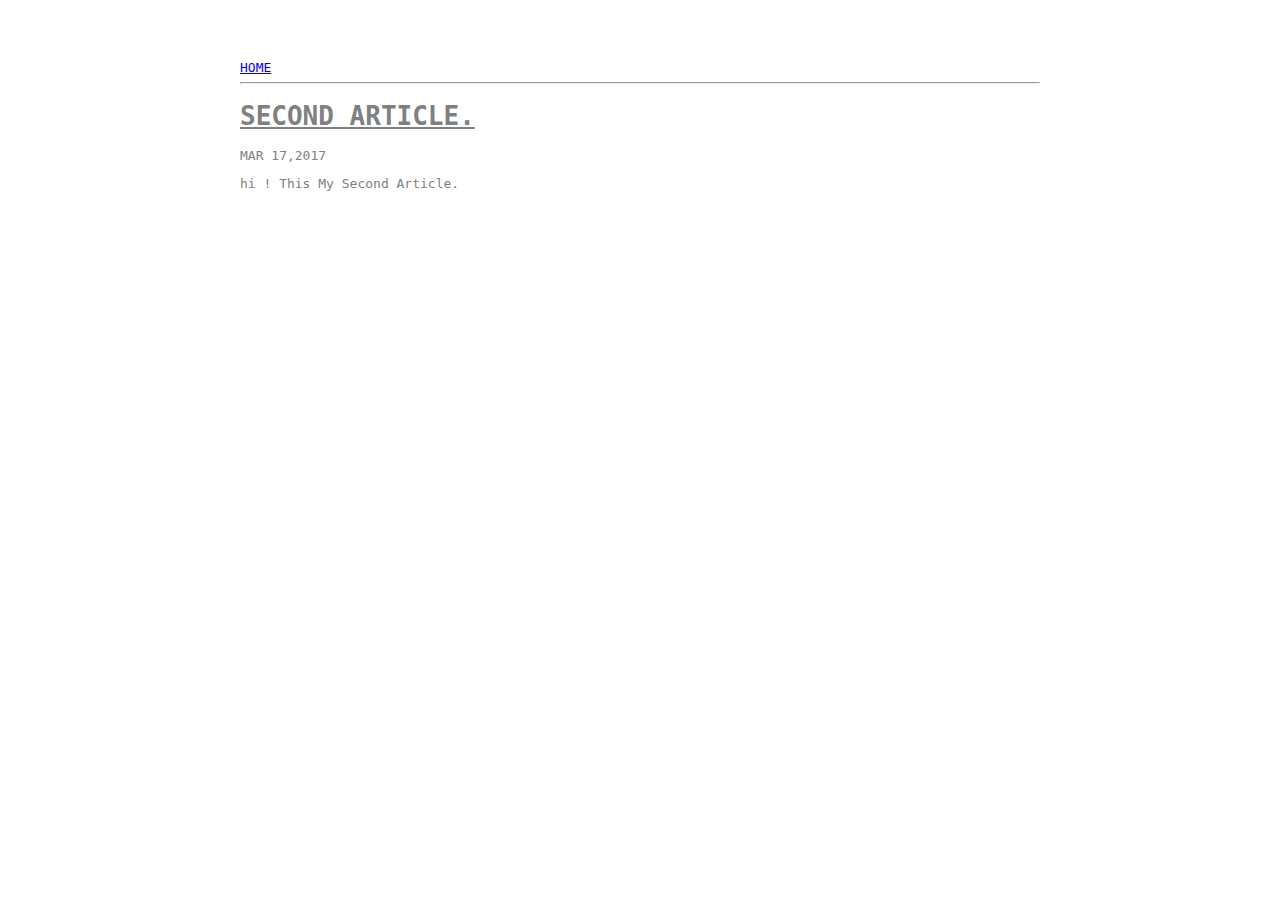
<file: ui/article-second.html>
<html>
<head>
    <title>
        Article second | kiranjr.
    </title>
    <link href="/ui/style.css" rel="stylesheet" />
</head>
    <body>
        <div class="container">
            <div>
                <a href='/'>HOME</a>
            </div>
            <hr/>
            <h1>
                SECOND ARTICLE.
            </h1>
            <div>
                MAR 17,2017
            </div>
            <div>
                <p>
                    hi ! This My Second Article.
                </p>
            </div>
        </div>
    </body>
</html>
</file>
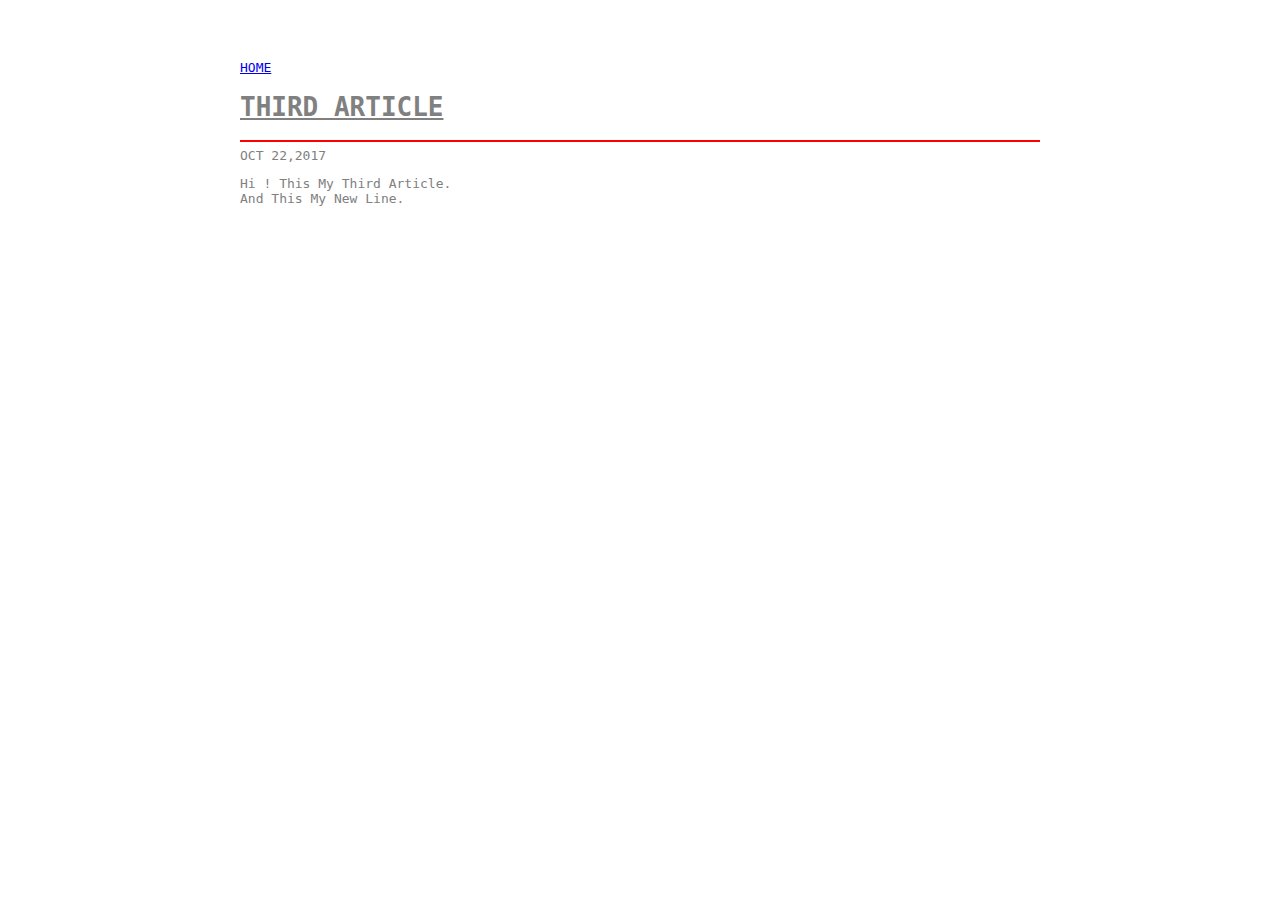
<file: ui/article-third.html>
<html>
<head>
    <title>
        Article third | kiranjr.
    </title>
    <link href="/ui/style.css" rel="stylesheet" />
</head>
<body>
    <div class="container">
        <div>
            <a href='/'>HOME</a>
        </div>
        <h1>THIRD ARTICLE</h1>
        <hr color='red'>
        <div>
            OCT 22,2017
        </div>
        <div>
            <p>
                Hi ! This My Third Article.<br>
                And This My New Line.
            </p>
        </div>
    </div>
</body>
</html>
</file>
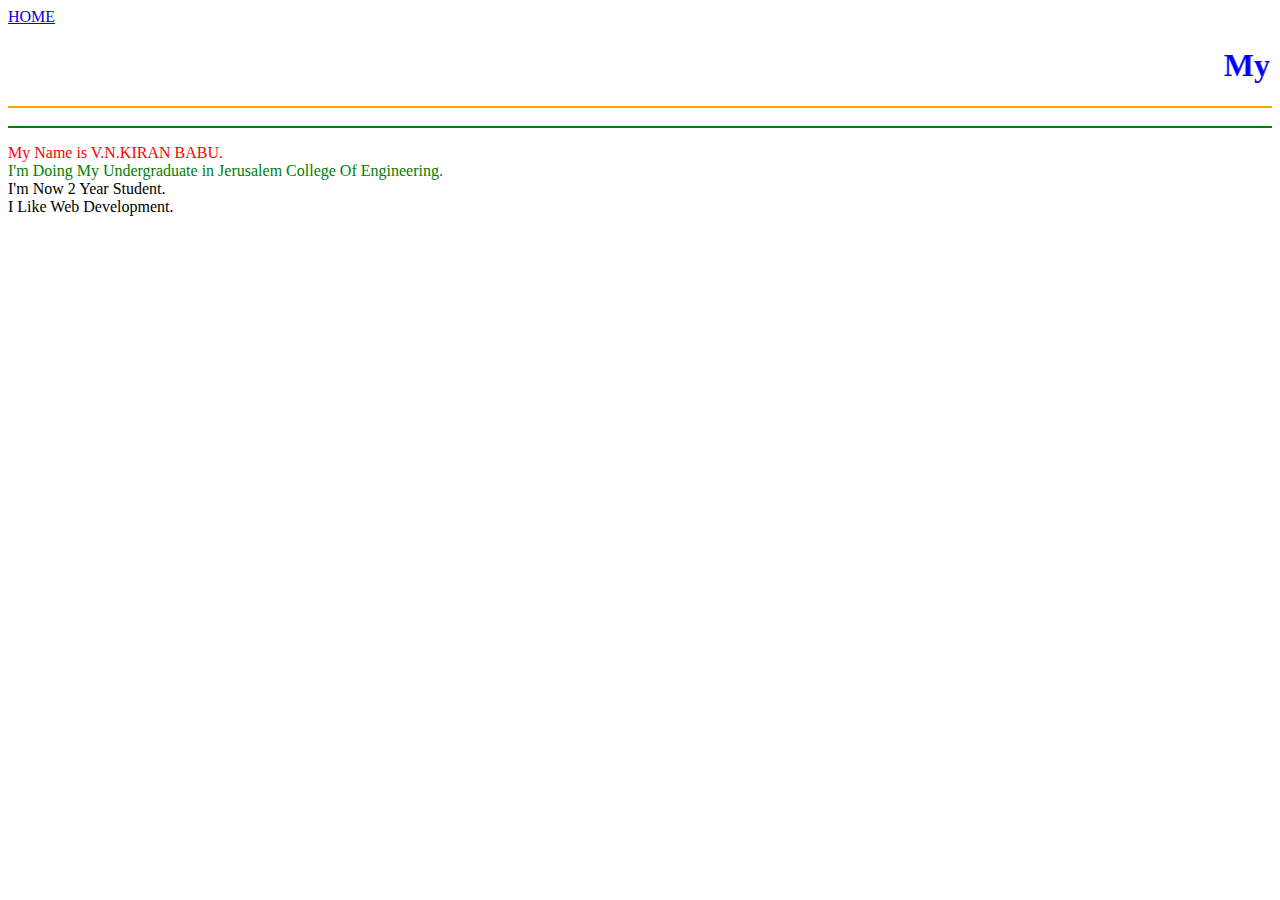
<file: ui/profile.html>
<html>
    <head>
        <title>Profile Kiran</title>
    </head>
    <body background color = 'white'>
        <a href='/'>HOME</a>
        <h1><font color='blue'><marquee>My Profile Webpage</marquee></font></h1>    
        <hr color='orange'>
        <hr color='white'>
        <hr color='green'>
        <p>
            <font color='red'>My Name is V.N.KIRAN BABU.<br></font>
            <font color='green'>I'm Doing My Undergraduate in Jerusalem College Of Engineering.<br></font>
            I'm Now 2 Year Student.<br>
            I Like Web Development.
        </p>
    </body>
</html>
</file>
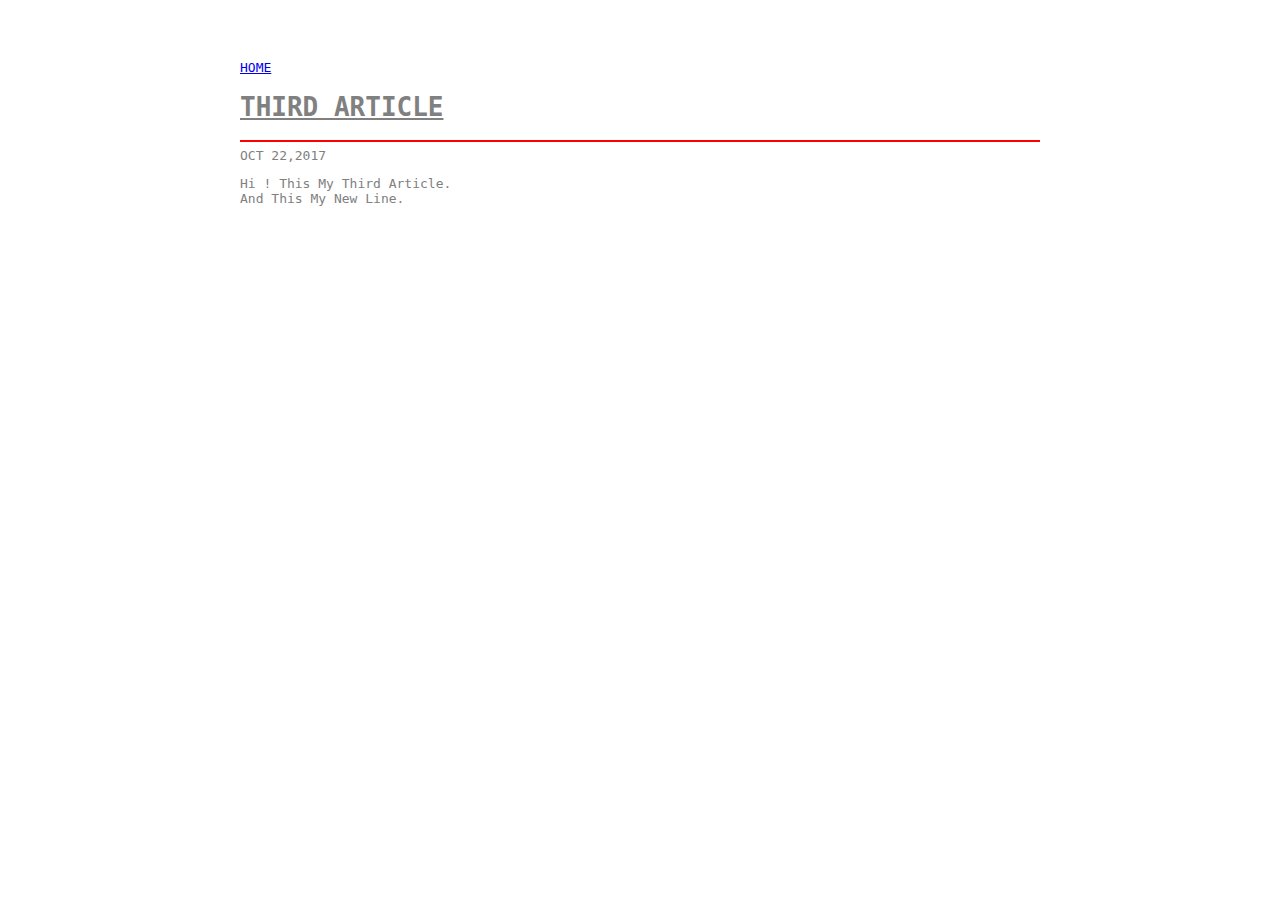
<file: ui/vintage.html>
<html>
<head>
    <title>
        Vintage Car
    </title>
    <link href="/ui/style.css" rel="stylesheet" />
</head>
<body>
    <div class="container">
        <div>
            <a href='/'>HOME</a>
        </div>
        <h1>THIRD ARTICLE</h1>
        <hr color='red'>
        <div>
            OCT 22,2017
        </div>
        <div>
            <p>
                Hi ! This My Third Article.<br>
                And This My New Line.
            </p>
        </div>
    </div>
</body>
</html>
</file>
<file: ui/style.css>
body {
    font-family: monospace;
    background-color: white;
    margin-top: 60px;
}

.center {
    text-align: center;
}

.text-big {
    font-size: 300%;
}

.bold {
    font-weight: bold;
}

.img-medium {
    height: 200px;
}

.img-small {
    width: 800px;
}

.container {
    max-width: 800px;
    margin: 0 auto;
    color: grey;
    font-family: monospace;
}

h1{
    text-decoration: underline;
}
</file>
